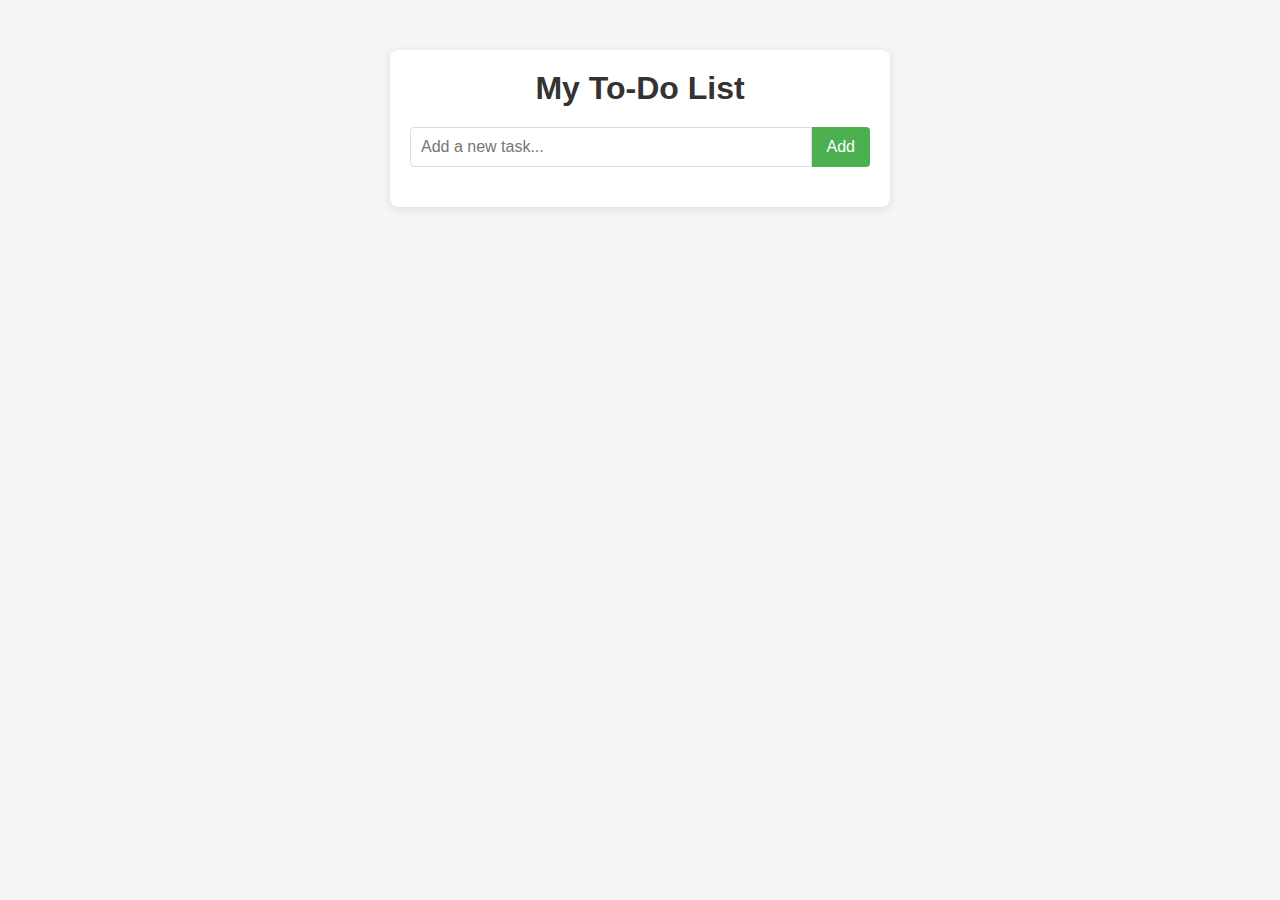
<file: todoList/index.html>
<!DOCTYPE html>
<html lang="en">
<head>
    <meta charset="UTF-8">
    <meta name="viewport" content="width=device-width, initial-scale=1.0">
    <title>Simple To-Do List</title>
    <link rel="stylesheet" href="styles.css">
</head>
<body>
    <div class="container">
        <h1>My To-Do List</h1>
        
        <div class="add-task">
            <input type="text" id="taskInput" placeholder="Add a new task...">
            <button id="addButton">Add</button>
        </div>
        
        <ul id="taskList">
            <!-- Tasks will be added here dynamically -->
        </ul>
    </div>

    <script src="script.js"></script>
</body>
</html>
</file>
<file: todoList/styles.css>
* {
    margin: 0;
    padding: 0;
    box-sizing: border-box;
    font-family: Arial, sans-serif;
}

body {
    background-color: #f5f5f5;
    display: flex;
    justify-content: center;
    padding-top: 50px;
}

.container {
    width: 90%;
    max-width: 500px;
    background-color: white;
    border-radius: 8px;
    box-shadow: 0 2px 10px rgba(0, 0, 0, 0.1);
    padding: 20px;
}

h1 {
    color: #333;
    text-align: center;
    margin-bottom: 20px;
}

.add-task {
    display: flex;
    margin-bottom: 20px;
}

#taskInput {
    flex: 1;
    padding: 10px;
    border: 1px solid #ddd;
    border-radius: 4px 0 0 4px;
    font-size: 16px;
}

#addButton {
    padding: 10px 15px;
    background-color: #4CAF50;
    color: white;
    border: none;
    border-radius: 0 4px 4px 0;
    cursor: pointer;
    font-size: 16px;
    transition: background-color 0.3s;
}

#addButton:hover {
    background-color: #45a049;
}

#taskList {
    list-style-type: none;
}

.task-item {
    display: flex;
    justify-content: space-between;
    align-items: center;
    padding: 12px 15px;
    background-color: #f9f9f9;
    margin-bottom: 8px;
    border-radius: 4px;
    transition: background-color 0.3s;
}

.task-item:hover {
    background-color: #f1f1f1;
}

.remove-btn {
    background-color: #f44336;
    color: white;
    border: none;
    border-radius: 4px;
    padding: 5px 10px;
    cursor: pointer;
    transition: background-color 0.3s;
}

.remove-btn:hover {
    background-color: #d32f2f;
}
</file>
